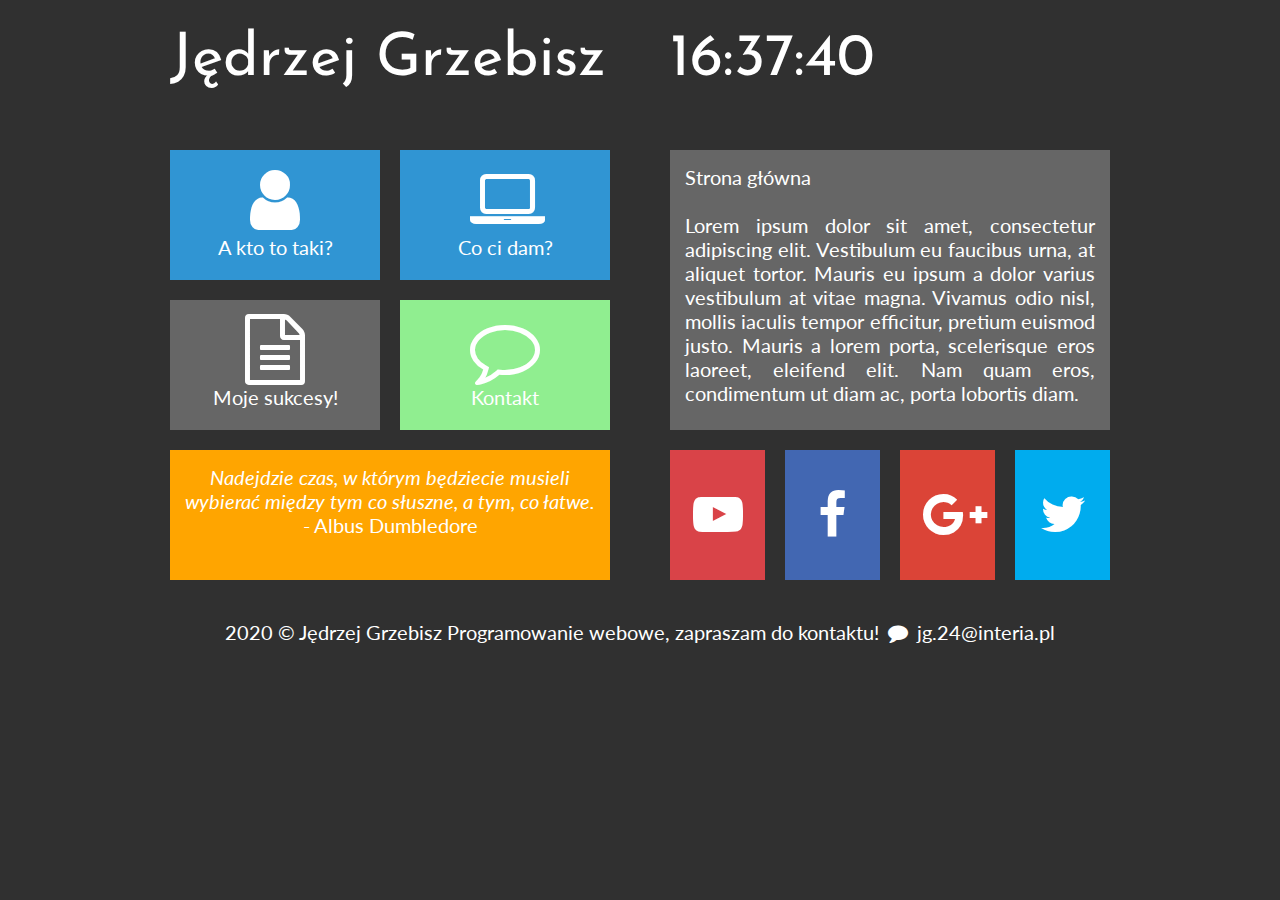
<file: index.html>
<!--Struktura witryna oparta na DIVach-powoli do przodu-->
<!DOCTYPE html>
<html lang="pl">
<head>
	<title>Portfolio JG</title>
	<meta charset="utf-8">
	<link rel="stylesheet" type="text/css" href="style.css">
	<link href="https://fonts.googleapis.com/css2?family=Josefin+Sans&family=Lato&display=swap" rel="stylesheet">
	<link rel="stylesheet" type="text/css" href="font/css/fontello.css">
	<script src="timer.js" type="text/javascript"></script>
</head>
<body onload="odliczanie();">
	<div id="container">
		
		<div class="rectangle">
			<a href="index.html" class="tilelink">
				<div id="logo">Jędrzej Grzebisz</div>
			</a>
			<div id="zegar"></div>
		</div>

		<div style="display: flex">
			<div class="square">
				<a class="tilelink" href="oMnie.html">
					<div class="tile1">
						<i class="icon-user"></i><br>A kto to taki?
					</div>
				</a>

				<a class="tilelink" href="oferta.html">
					<div class="tile1">
						<i class="icon-laptop"></i><br>Co ci dam?
					</div>
				</a>

				<a class="tilelink" href="cv.html">
					<div class="tile2">
						<i class="icon-doc-text"></i><br>Moje sukcesy!
					</div>
				</a>

				<a class="tilelink" href="kontakt.html">
					<div class="tile3">
						<i class="icon-comment-empty"></i><br>Kontakt
					</div>
				</a>

				<div class="tile4">
					<i>Nadejdzie czas, w którym będziecie musieli wybierać między tym co słuszne, a tym, co łatwe.</i><br>- Albus Dumbledore
				</div>

			</div>
			<div class="square">
				<div class="tile5">
					Strona główna<br><br>
					Lorem ipsum dolor sit amet, consectetur adipiscing elit. Vestibulum eu faucibus urna, at aliquet tortor. Mauris eu ipsum a dolor varius vestibulum at vitae magna. Vivamus odio nisl, mollis iaculis tempor efficitur, pretium euismod justo. Mauris a lorem porta, scelerisque eros laoreet, eleifend elit. Nam quam eros, condimentum ut diam ac, porta lobortis diam.
				</div>

				<a href="http://youtube.com" target="_blank" class="tilelink">
					<div class="yt">
						<i class="icon-youtube-play"></i>
					</div>
				</a>

				<a href="http://facebook.com" target="_blank" class="tilelink">
					<div class="fb">
						<i class="icon-facebook"></i>
					</div>
				</a>

				<a href="http://google.com" target="_blank" class="tilelink">
					<div class="google">
						<i class="icon-gplus"></i>
					</div>
				</a>

				<a href="http://twitter.com" target="_blank" class="tilelink">
					<div class="tt">
						<i class="icon-twitter"></i>
					</div>
				</a>
			</div>
		</div>

		<div class="footer">
			2020 &copy Jędrzej Grzebisz Programowanie webowe, zapraszam do kontaktu! <i class="icon-comment"></i> jg.24@interia.pl
		</div>

	</div>
</body>
</html>
</file>
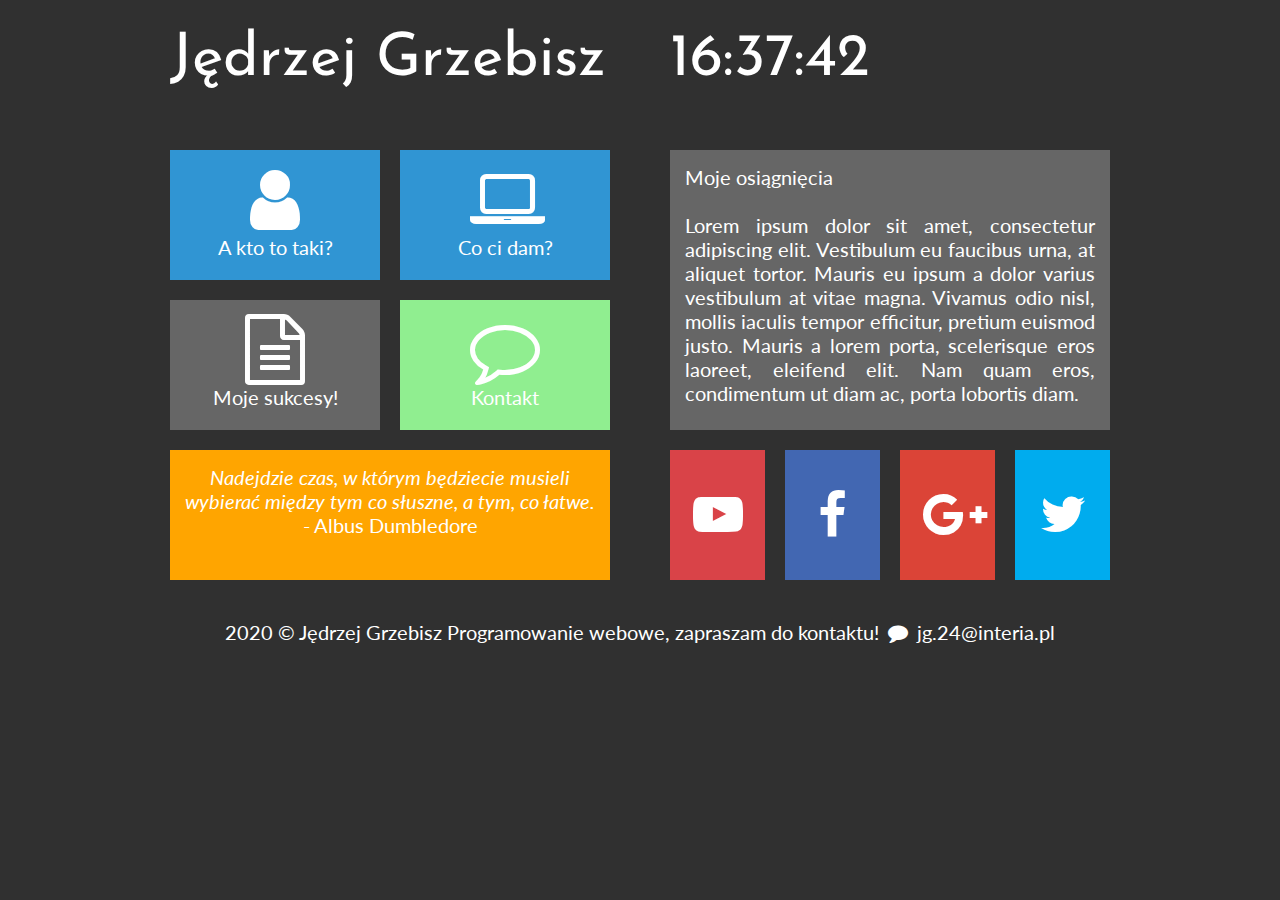
<file: cv.html>
<!--Struktura witryna oparta na DIVach-powoli do przodu-->
<!DOCTYPE html>
<html lang="pl">
<head>
	<title>CV Jędrzej Grzebisz</title>
	<meta charset="utf-8">
	<link rel="stylesheet" type="text/css" href="style.css">
	<link href="https://fonts.googleapis.com/css2?family=Josefin+Sans&family=Lato&display=swap" rel="stylesheet">
	<link rel="stylesheet" type="text/css" href="font/css/fontello.css">
	<script src="timer.js" type="text/javascript"></script>
</head>
<body onload="odliczanie();">
	<div id="container">
		
		<div class="rectangle">
			<a href="index.html" class="tilelink">
				<div id="logo">Jędrzej Grzebisz</div>
			</a>
			<div id="zegar"></div>
		</div>

		<div style="display: flex">
			<div class="square">
				<a class="tilelink" href="oMnie.html">
					<div class="tile1">
						<i class="icon-user"></i><br>A kto to taki?
					</div>
				</a>

				<a class="tilelink" href="oferta.html">
					<div class="tile1">
						<i class="icon-laptop"></i><br>Co ci dam?
					</div>
				</a>

				<a class="tilelink" href="cv.html">
					<div class="tile2">
						<i class="icon-doc-text"></i><br>Moje sukcesy!
					</div>
				</a>

				<a class="tilelink" href="kontakt.html">
					<div class="tile3">
						<i class="icon-comment-empty"></i><br>Kontakt
					</div>
				</a>

				<div class="tile4">
					<i>Nadejdzie czas, w którym będziecie musieli wybierać między tym co słuszne, a tym, co łatwe.</i><br>- Albus Dumbledore
				</div>

			</div>
			<div class="square">
				<div class="tile5">
					Moje osiągnięcia<br><br>
					Lorem ipsum dolor sit amet, consectetur adipiscing elit. Vestibulum eu faucibus urna, at aliquet tortor. Mauris eu ipsum a dolor varius vestibulum at vitae magna. Vivamus odio nisl, mollis iaculis tempor efficitur, pretium euismod justo. Mauris a lorem porta, scelerisque eros laoreet, eleifend elit. Nam quam eros, condimentum ut diam ac, porta lobortis diam.
				</div>

				<a href="http://youtube.com" target="_blank" class="tilelink">
					<div class="yt">
						<i class="icon-youtube-play"></i>
					</div>
				</a>

				<a href="http://facebook.com" target="_blank" class="tilelink">
					<div class="fb">
						<i class="icon-facebook"></i>
					</div>
				</a>

				<a href="http://google.com" target="_blank" class="tilelink">
					<div class="google">
						<i class="icon-gplus"></i>
					</div>
				</a>

				<a href="http://twitter.com" target="_blank" class="tilelink">
					<div class="tt">
						<i class="icon-twitter"></i>
					</div>
				</a>
			</div>
		</div>

		<div class="footer">
			2020 &copy Jędrzej Grzebisz Programowanie webowe, zapraszam do kontaktu! <i class="icon-comment"></i> jg.24@interia.pl
		</div>

	</div>
</body>
</html>
</file>
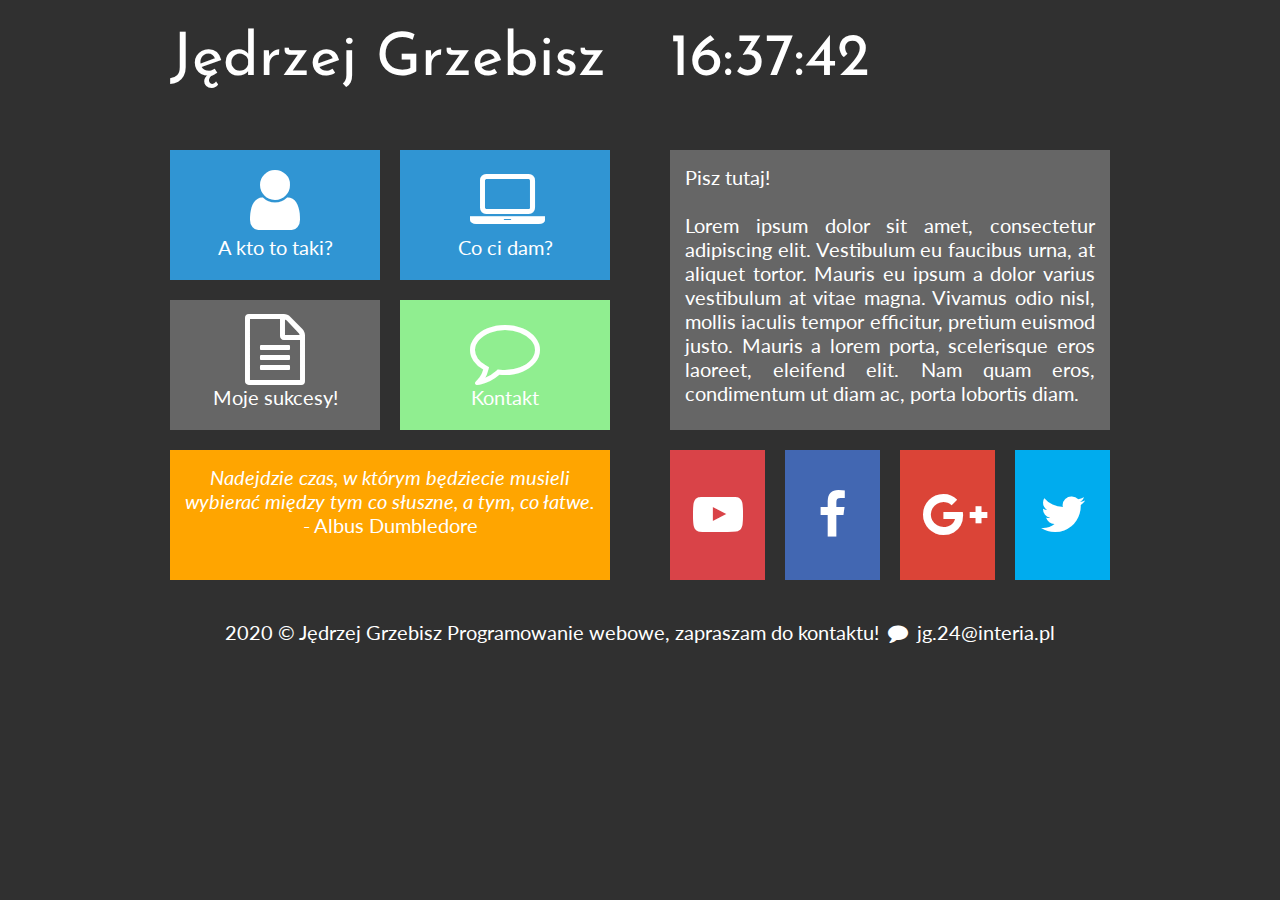
<file: kontakt.html>
<!--Struktura witryna oparta na DIVach-powoli do przodu-->
<!DOCTYPE html>
<html lang="pl">
<head>
	<title>Kontakt do JG</title>
	<meta charset="utf-8">
	<link rel="stylesheet" type="text/css" href="style.css">
	<link href="https://fonts.googleapis.com/css2?family=Josefin+Sans&family=Lato&display=swap" rel="stylesheet">
	<link rel="stylesheet" type="text/css" href="font/css/fontello.css">
	<script src="timer.js" type="text/javascript"></script>
</head>
<body onload="odliczanie();">
	<div id="container">
		
		<div class="rectangle">
			<a href="index.html" class="tilelink">
				<div id="logo">Jędrzej Grzebisz</div>
			</a>
			<div id="zegar">12:00:00</div>
		</div>

		<div style="display: flex">
			<div class="square">
				<a class="tilelink" href="oMnie.html">
					<div class="tile1">
						<i class="icon-user"></i><br>A kto to taki?
					</div>
				</a>

				<a class="tilelink" href="oferta.html">
					<div class="tile1">
						<i class="icon-laptop"></i><br>Co ci dam?
					</div>
				</a>

				<a class="tilelink" href="cv.html">
					<div class="tile2">
						<i class="icon-doc-text"></i><br>Moje sukcesy!
					</div>
				</a>

				<a class="tilelink" href="kontakt.html">
					<div class="tile3">
						<i class="icon-comment-empty"></i><br>Kontakt
					</div>
				</a>

				<div class="tile4">
					<i>Nadejdzie czas, w którym będziecie musieli wybierać między tym co słuszne, a tym, co łatwe.</i><br>- Albus Dumbledore
				</div>

			</div>
			<div class="square">
				<div class="tile5">
					Pisz tutaj!<br><br>
					Lorem ipsum dolor sit amet, consectetur adipiscing elit. Vestibulum eu faucibus urna, at aliquet tortor. Mauris eu ipsum a dolor varius vestibulum at vitae magna. Vivamus odio nisl, mollis iaculis tempor efficitur, pretium euismod justo. Mauris a lorem porta, scelerisque eros laoreet, eleifend elit. Nam quam eros, condimentum ut diam ac, porta lobortis diam.
				</div>

				<a href="http://youtube.com" target="_blank" class="tilelink">
					<div class="yt">
						<i class="icon-youtube-play"></i>
					</div>
				</a>

				<a href="http://facebook.com" target="_blank" class="tilelink">
					<div class="fb">
						<i class="icon-facebook"></i>
					</div>
				</a>

				<a href="http://google.com" target="_blank" class="tilelink">
					<div class="google">
						<i class="icon-gplus"></i>
					</div>
				</a>

				<a href="http://twitter.com" target="_blank" class="tilelink">
					<div class="tt">
						<i class="icon-twitter"></i>
					</div>
				</a>
			</div>
		</div>

		<div class="footer">
			2020 &copy Jędrzej Grzebisz Programowanie webowe, zapraszam do kontaktu! <i class="icon-comment"></i> jg.24@interia.pl
		</div>

	</div>
</body>
</html>
</file>
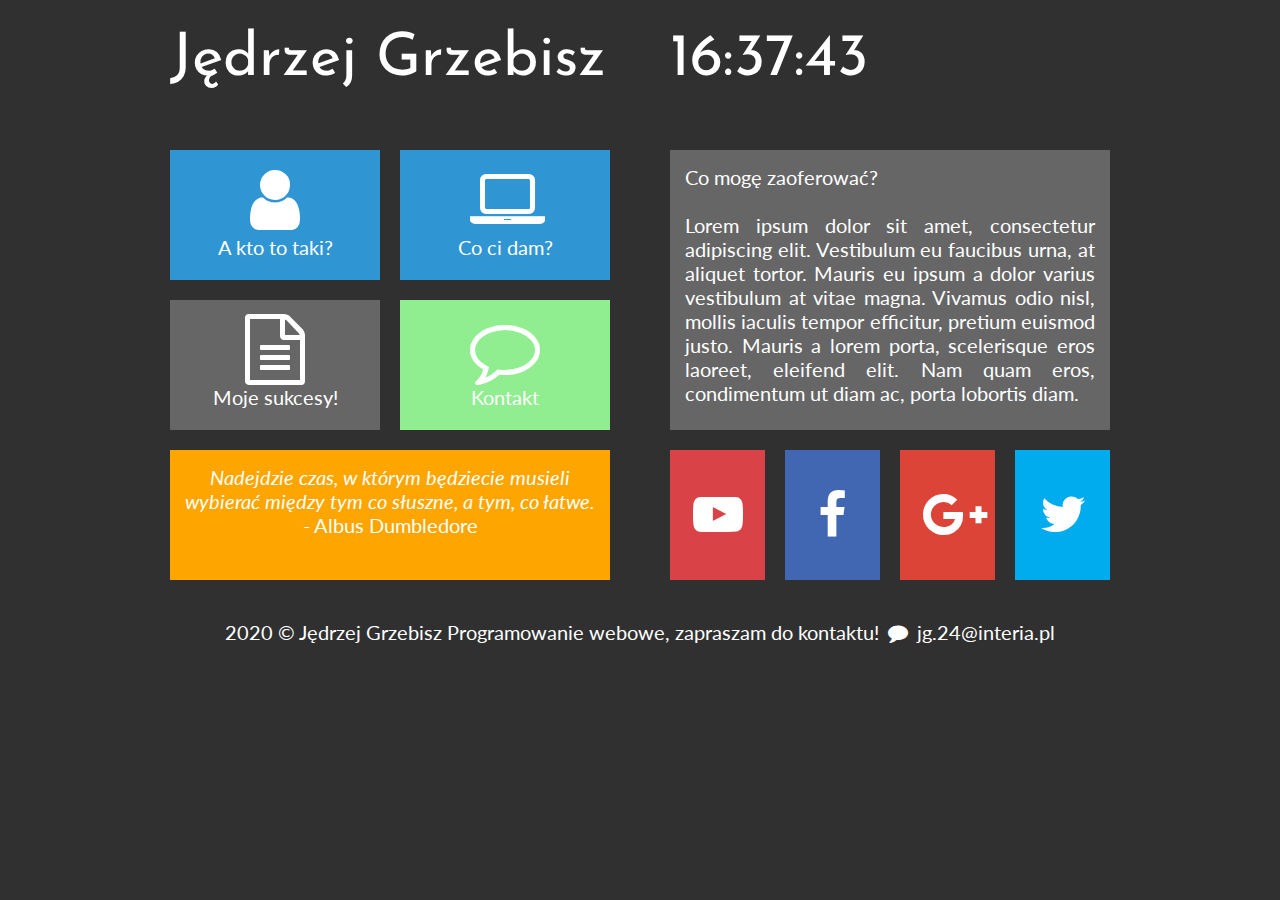
<file: oferta.html>
<!--Struktura witryna oparta na DIVach-powoli do przodu-->
<!DOCTYPE html>
<html lang="pl">
<head>
	<title>Moja oferta</title>
	<meta charset="utf-8">
	<link rel="stylesheet" type="text/css" href="style.css">
	<link href="https://fonts.googleapis.com/css2?family=Josefin+Sans&family=Lato&display=swap" rel="stylesheet">
	<link rel="stylesheet" type="text/css" href="font/css/fontello.css">
	<script src="timer.js" type="text/javascript"></script>
</head>
<body onload="odliczanie();">
	<div id="container">
		
		<div class="rectangle">
			<a href="index.html" class="tilelink">
				<div id="logo">Jędrzej Grzebisz</div>
			</a>
			<div id="zegar">12:00:00</div>
		</div>

		<div style="display: flex">
			<div class="square">
				<a class="tilelink" href="oMnie.html">
					<div class="tile1">
						<i class="icon-user"></i><br>A kto to taki?
					</div>
				</a>

				<a class="tilelink" href="oferta.html">
					<div class="tile1">
						<i class="icon-laptop"></i><br>Co ci dam?
					</div>
				</a>

				<a class="tilelink" href="cv.html">
					<div class="tile2">
						<i class="icon-doc-text"></i><br>Moje sukcesy!
					</div>
				</a>

				<a class="tilelink" href="kontakt.html">
					<div class="tile3">
						<i class="icon-comment-empty"></i><br>Kontakt
					</div>
				</a>

				<div class="tile4">
					<i>Nadejdzie czas, w którym będziecie musieli wybierać między tym co słuszne, a tym, co łatwe.</i><br>- Albus Dumbledore
				</div>

			</div>
			<div class="square">
				<div class="tile5">
					Co mogę zaoferować?<br><br>
					Lorem ipsum dolor sit amet, consectetur adipiscing elit. Vestibulum eu faucibus urna, at aliquet tortor. Mauris eu ipsum a dolor varius vestibulum at vitae magna. Vivamus odio nisl, mollis iaculis tempor efficitur, pretium euismod justo. Mauris a lorem porta, scelerisque eros laoreet, eleifend elit. Nam quam eros, condimentum ut diam ac, porta lobortis diam.
				</div>

				<a href="http://youtube.com" target="_blank" class="tilelink">
					<div class="yt">
						<i class="icon-youtube-play"></i>
					</div>
				</a>

				<a href="http://facebook.com" target="_blank" class="tilelink">
					<div class="fb">
						<i class="icon-facebook"></i>
					</div>
				</a>

				<a href="http://google.com" target="_blank" class="tilelink">
					<div class="google">
						<i class="icon-gplus"></i>
					</div>
				</a>

				<a href="http://twitter.com" target="_blank" class="tilelink">
					<div class="tt">
						<i class="icon-twitter"></i>
					</div>
				</a>
			</div>
		</div>

		<div class="footer">
			2020 &copy Jędrzej Grzebisz Programowanie webowe, zapraszam do kontaktu! <i class="icon-comment"></i> jg.24@interia.pl
		</div>

	</div>
</body>
</html>
</file>
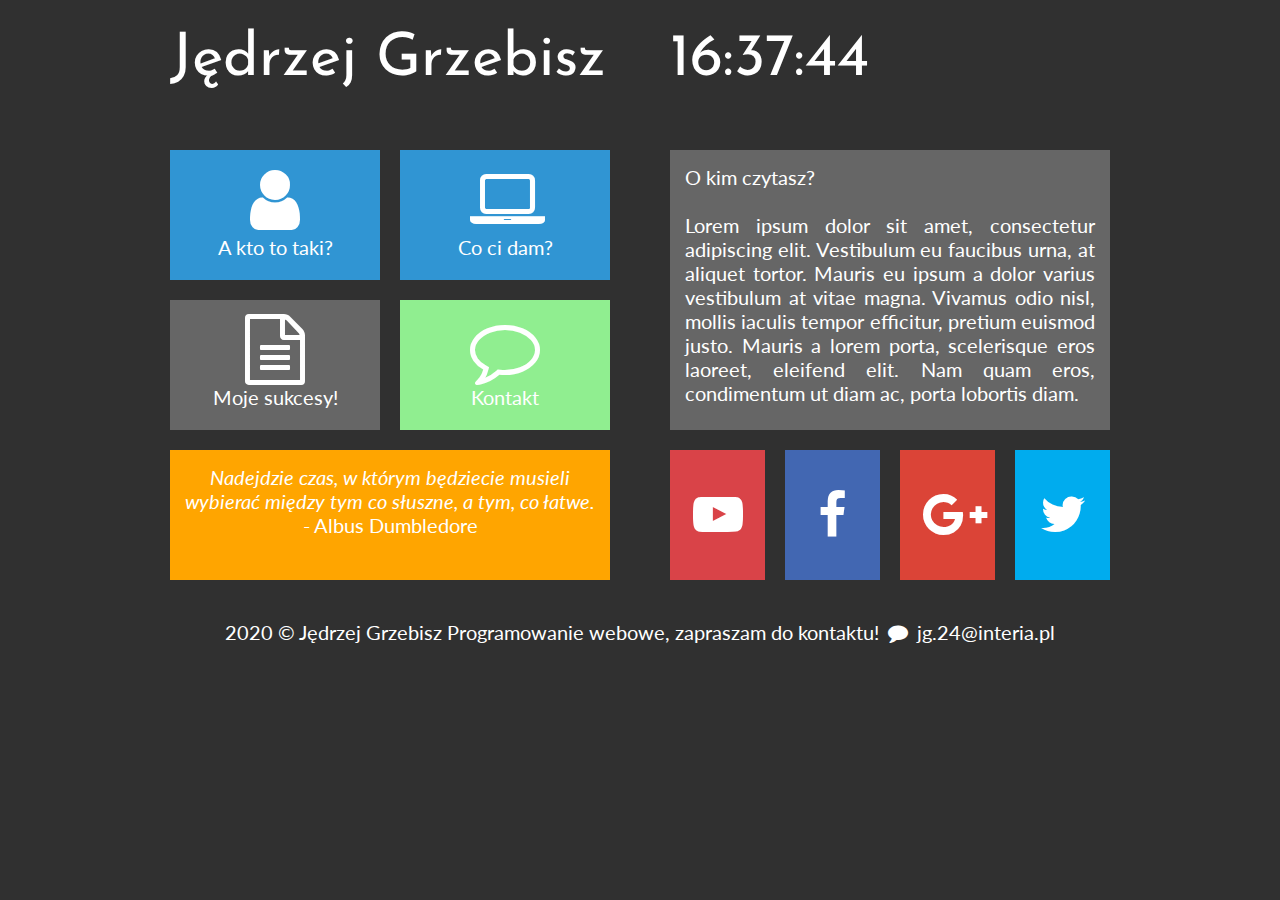
<file: oMnie.html>
<!--Struktura witryna oparta na DIVach-powoli do przodu-->
<!DOCTYPE html>
<html lang="pl">
<head>
	<title>Informacje o mnie</title>
	<meta charset="utf-8">
	<link rel="stylesheet" type="text/css" href="style.css">
	<link href="https://fonts.googleapis.com/css2?family=Josefin+Sans&family=Lato&display=swap" rel="stylesheet">
	<link rel="stylesheet" type="text/css" href="font/css/fontello.css">
	<script src="timer.js" type="text/javascript"></script>
</head>
<body onload="odliczanie();">
	<div id="container">
		
		<div class="rectangle">
			<a href="index.html" class="tilelink">
				<div id="logo">Jędrzej Grzebisz</div>
			</a>
			<div id="zegar">12:00:00</div>
		</div>

		<div style="display: flex">
			<div class="square">
				<a class="tilelink" href="oMnie.html">
					<div class="tile1">
						<i class="icon-user"></i><br>A kto to taki?
					</div>
				</a>

				<a class="tilelink" href="oferta.html">
					<div class="tile1">
						<i class="icon-laptop"></i><br>Co ci dam?
					</div>
				</a>

				<a class="tilelink" href="cv.html">
					<div class="tile2">
						<i class="icon-doc-text"></i><br>Moje sukcesy!
					</div>
				</a>

				<a class="tilelink" href="kontakt.html">
					<div class="tile3">
						<i class="icon-comment-empty"></i><br>Kontakt
					</div>
				</a>

				<div class="tile4">
					<i>Nadejdzie czas, w którym będziecie musieli wybierać między tym co słuszne, a tym, co łatwe.</i><br>- Albus Dumbledore
				</div>

			</div>
			<div class="square">
				<div class="tile5">
					O kim czytasz?<br><br>
					Lorem ipsum dolor sit amet, consectetur adipiscing elit. Vestibulum eu faucibus urna, at aliquet tortor. Mauris eu ipsum a dolor varius vestibulum at vitae magna. Vivamus odio nisl, mollis iaculis tempor efficitur, pretium euismod justo. Mauris a lorem porta, scelerisque eros laoreet, eleifend elit. Nam quam eros, condimentum ut diam ac, porta lobortis diam.
				</div>

				<a href="http://youtube.com" target="_blank" class="tilelink">
					<div class="yt">
						<i class="icon-youtube-play"></i>
					</div>
				</a>

				<a href="http://facebook.com" target="_blank" class="tilelink">
					<div class="fb">
						<i class="icon-facebook"></i>
					</div>
				</a>

				<a href="http://google.com" target="_blank" class="tilelink">
					<div class="google">
						<i class="icon-gplus"></i>
					</div>
				</a>

				<a href="http://twitter.com" target="_blank" class="tilelink">
					<div class="tt">
						<i class="icon-twitter"></i>
					</div>
				</a>
			</div>
		</div>

		<div class="footer">
			2020 &copy Jędrzej Grzebisz Programowanie webowe, zapraszam do kontaktu! <i class="icon-comment"></i> jg.24@interia.pl
		</div>

	</div>
</body>
</html>
</file>
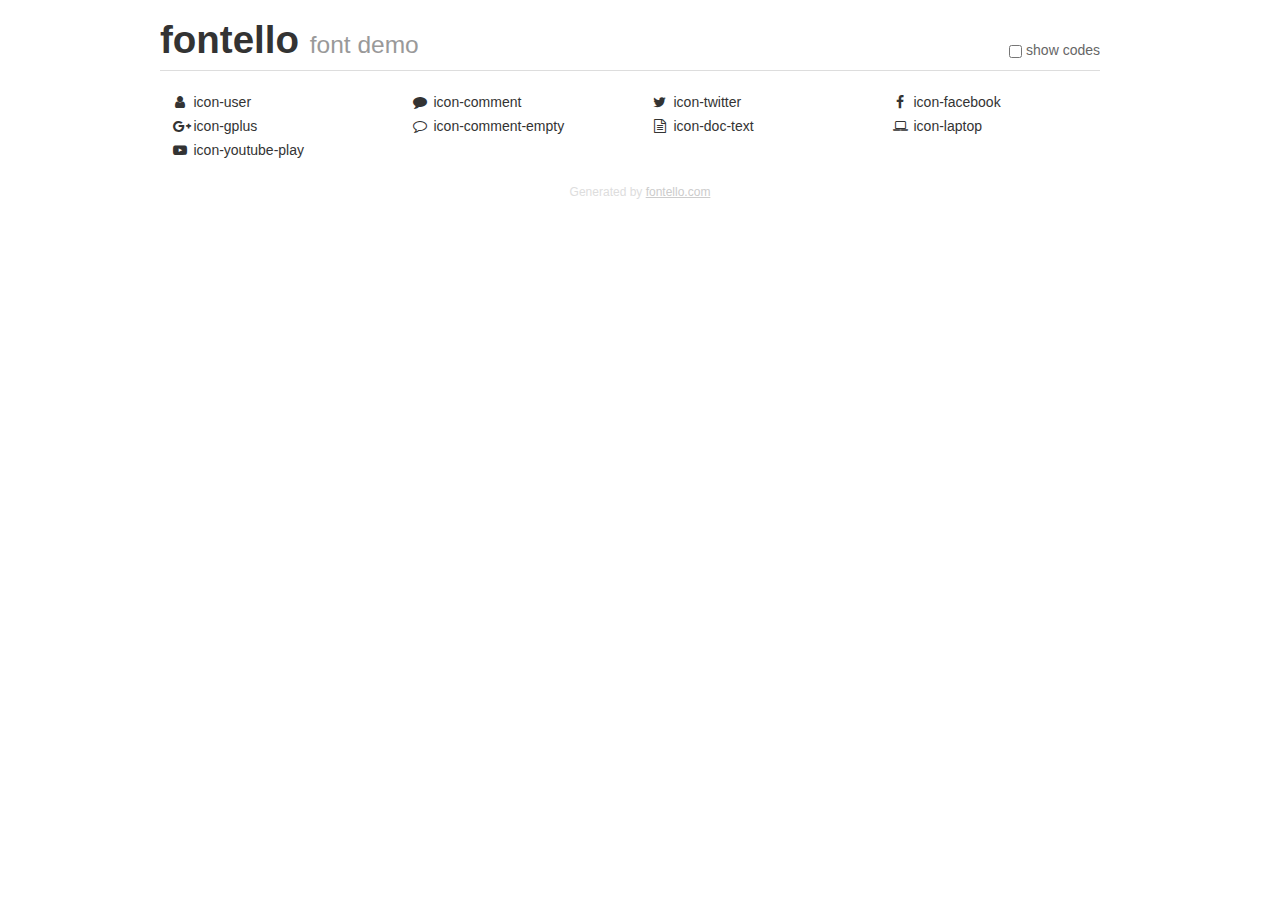
<file: font/demo.html>
<!DOCTYPE html>
<html>
  <head><!--[if lt IE 9]><script language="javascript" type="text/javascript" src="//html5shim.googlecode.com/svn/trunk/html5.js"></script><![endif]-->
    <meta charset="UTF-8"><style>/*
 * Bootstrap v2.2.1
 *
 * Copyright 2012 Twitter, Inc
 * Licensed under the Apache License v2.0
 * http://www.apache.org/licenses/LICENSE-2.0
 *
 * Designed and built with all the love in the world @twitter by @mdo and @fat.
 */
.clearfix {
  *zoom: 1;
}
.clearfix:before,
.clearfix:after {
  display: table;
  content: "";
  line-height: 0;
}
.clearfix:after {
  clear: both;
}
html {
  font-size: 100%;
  -webkit-text-size-adjust: 100%;
  -ms-text-size-adjust: 100%;
}
a:focus {
  outline: thin dotted #333;
  outline: 5px auto -webkit-focus-ring-color;
  outline-offset: -2px;
}
a:hover,
a:active {
  outline: 0;
}
button,
input,
select,
textarea {
  margin: 0;
  font-size: 100%;
  vertical-align: middle;
}
button,
input {
  *overflow: visible;
  line-height: normal;
}
button::-moz-focus-inner,
input::-moz-focus-inner {
  padding: 0;
  border: 0;
}
body {
  margin: 0;
  font-family: "Helvetica Neue", Helvetica, Arial, sans-serif;
  font-size: 14px;
  line-height: 20px;
  color: #333;
  background-color: #fff;
}
a {
  color: #08c;
  text-decoration: none;
}
a:hover {
  color: #005580;
  text-decoration: underline;
}
.row {
  margin-left: -20px;
  *zoom: 1;
}
.row:before,
.row:after {
  display: table;
  content: "";
  line-height: 0;
}
.row:after {
  clear: both;
}
[class*="span"] {
  float: left;
  min-height: 1px;
  margin-left: 20px;
}
.container,
.navbar-static-top .container,
.navbar-fixed-top .container,
.navbar-fixed-bottom .container {
  width: 940px;
}
.span12 {
  width: 940px;
}
.span11 {
  width: 860px;
}
.span10 {
  width: 780px;
}
.span9 {
  width: 700px;
}
.span8 {
  width: 620px;
}
.span7 {
  width: 540px;
}
.span6 {
  width: 460px;
}
.span5 {
  width: 380px;
}
.span4 {
  width: 300px;
}
.span3 {
  width: 220px;
}
.span2 {
  width: 140px;
}
.span1 {
  width: 60px;
}
[class*="span"].pull-right,
.row-fluid [class*="span"].pull-right {
  float: right;
}
.container {
  margin-right: auto;
  margin-left: auto;
  *zoom: 1;
}
.container:before,
.container:after {
  display: table;
  content: "";
  line-height: 0;
}
.container:after {
  clear: both;
}
p {
  margin: 0 0 10px;
}
.lead {
  margin-bottom: 20px;
  font-size: 21px;
  font-weight: 200;
  line-height: 30px;
}
small {
  font-size: 85%;
}
h1 {
  margin: 10px 0;
  font-family: inherit;
  font-weight: bold;
  line-height: 20px;
  color: inherit;
  text-rendering: optimizelegibility;
}
h1 small {
  font-weight: normal;
  line-height: 1;
  color: #999;
}
h1 {
  line-height: 40px;
}
h1 {
  font-size: 38.5px;
}
h1 small {
  font-size: 24.5px;
}
body {
  margin-top: 90px;
}
.header {
  position: fixed;
  top: 0;
  left: 50%;
  margin-left: -480px;
  background-color: #fff;
  border-bottom: 1px solid #ddd;
  padding-top: 10px;
  z-index: 10;
}
.footer {
  color: #ddd;
  font-size: 12px;
  text-align: center;
  margin-top: 20px;
}
.footer a {
  color: #ccc;
  text-decoration: underline;
}
.the-icons {
  font-size: 14px;
  line-height: 24px;
}
.switch {
  position: absolute;
  right: 0;
  bottom: 10px;
  color: #666;
}
.switch input {
  margin-right: 0.3em;
}
.codesOn .i-name {
  display: none;
}
.codesOn .i-code {
  display: inline;
}
.i-code {
  display: none;
}
@font-face {
      font-family: 'fontello';
      src: url('./font/fontello.eot?32914314');
      src: url('./font/fontello.eot?32914314#iefix') format('embedded-opentype'),
           url('./font/fontello.woff?32914314') format('woff'),
           url('./font/fontello.ttf?32914314') format('truetype'),
           url('./font/fontello.svg?32914314#fontello') format('svg');
      font-weight: normal;
      font-style: normal;
    }
     
     
    .demo-icon
    {
      font-family: "fontello";
      font-style: normal;
      font-weight: normal;
      speak: none;
     
      display: inline-block;
      text-decoration: inherit;
      width: 1em;
      margin-right: .2em;
      text-align: center;
      /* opacity: .8; */
     
      /* For safety - reset parent styles, that can break glyph codes*/
      font-variant: normal;
      text-transform: none;
     
      /* fix buttons height, for twitter bootstrap */
      line-height: 1em;
     
      /* Animation center compensation - margins should be symmetric */
      /* remove if not needed */
      margin-left: .2em;
     
      /* You can be more comfortable with increased icons size */
      /* font-size: 120%; */
     
      /* Font smoothing. That was taken from TWBS */
      -webkit-font-smoothing: antialiased;
      -moz-osx-font-smoothing: grayscale;
     
      /* Uncomment for 3D effect */
      /* text-shadow: 1px 1px 1px rgba(127, 127, 127, 0.3); */
    }
     </style>
    <link rel="stylesheet" href="css/animation.css"><!--[if IE 7]><link rel="stylesheet" href="css/" + font.fontname + "-ie7.css"><![endif]-->
    <script>
      function toggleCodes(on) {
        var obj = document.getElementById('icons');
      
        if (on) {
          obj.className += ' codesOn';
        } else {
          obj.className = obj.className.replace(' codesOn', '');
        }
      }
      
    </script>
  </head>
  <body>
    <div class="container header">
      <h1>fontello <small>font demo</small></h1>
      <label class="switch">
        <input type="checkbox" onclick="toggleCodes(this.checked)">show codes
      </label>
    </div>
    <div class="container" id="icons">
      <div class="row">
        <div class="the-icons span3" title="Code: 0xe800"><i class="demo-icon icon-user">&#xe800;</i> <span class="i-name">icon-user</span><span class="i-code">0xe800</span></div>
        <div class="the-icons span3" title="Code: 0xe801"><i class="demo-icon icon-comment">&#xe801;</i> <span class="i-name">icon-comment</span><span class="i-code">0xe801</span></div>
        <div class="the-icons span3" title="Code: 0xf099"><i class="demo-icon icon-twitter">&#xf099;</i> <span class="i-name">icon-twitter</span><span class="i-code">0xf099</span></div>
        <div class="the-icons span3" title="Code: 0xf09a"><i class="demo-icon icon-facebook">&#xf09a;</i> <span class="i-name">icon-facebook</span><span class="i-code">0xf09a</span></div>
      </div>
      <div class="row">
        <div class="the-icons span3" title="Code: 0xf0d5"><i class="demo-icon icon-gplus">&#xf0d5;</i> <span class="i-name">icon-gplus</span><span class="i-code">0xf0d5</span></div>
        <div class="the-icons span3" title="Code: 0xf0e5"><i class="demo-icon icon-comment-empty">&#xf0e5;</i> <span class="i-name">icon-comment-empty</span><span class="i-code">0xf0e5</span></div>
        <div class="the-icons span3" title="Code: 0xf0f6"><i class="demo-icon icon-doc-text">&#xf0f6;</i> <span class="i-name">icon-doc-text</span><span class="i-code">0xf0f6</span></div>
        <div class="the-icons span3" title="Code: 0xf109"><i class="demo-icon icon-laptop">&#xf109;</i> <span class="i-name">icon-laptop</span><span class="i-code">0xf109</span></div>
      </div>
      <div class="row">
        <div class="the-icons span3" title="Code: 0xf16a"><i class="demo-icon icon-youtube-play">&#xf16a;</i> <span class="i-name">icon-youtube-play</span><span class="i-code">0xf16a</span></div>
      </div>
    </div>
    <div class="container footer">Generated by <a href="http://fontello.com">fontello.com</a></div>
  </body>
</html>
</file>
<file: style.css>
body {
	background-color: #303030;
	color: white;
	font-family: 'Lato', sans-serif;
	font-size: 20px;
}

#container {
	width: 1000px;     
	margin-left: auto; /*środkowanie*/
	margin-right: auto;
}

.rectangle {
	display: flex;
	width: 940px; /*trzeba zmniejszyć bo margin*/
	margin: 30px; /*żeby zegar i nazwisko nie przylegało do krawędzi*/
}

.square {
	display: flex;
	flex-wrap: wrap;
	width: 50%;
	margin: 20px;
}

#logo {
	font-family: 'Josefin Sans', sans-serif;
	font-size: 60px;
	width: 500px;
}

#zegar {
	font-family: 'Josefin Sans', sans-serif;
	font-size: 60px;
	width: 440px;
}

.tile1 {
	text-align: center;
	margin: 10px;
	width: 210px; /*złota proporca szer/wys*/
	height: 130px;
	background-color: #3095d3;
}

.tile1:hover {
	background-color: #2084C2;
}

.tile2 {
	text-align: center;
	margin: 10px;
	width: 210px; /*złota proporca szer/wys*/
	height: 130px;
	background-color: #666666; 
}

.tile2:hover {
	background-color: #555555;
}

.tile3 {
	text-align: center;
	margin: 10px;
	width: 210px; /*złota proporca szer/wys*/
	height: 130px;
	background-color: #90EE90; 
}

.tile3:hover {
	background-color: #80DD80;
}

.tile4 {
	text-align: center;
	font-size: 20px;
	padding: 15px;
	margin: 10px;
	width: 410px; /*złota proporca szer/wys*/
	height: 100px;
	background-color: #FFA500; 
}

.tile5 {
	text-align: justify;
	padding: 15px;
	margin: 10px;
	width: 410px; /*złota proporca szer/wys*/
	height: 250px;
	background-color: #666666; 
}

.yt {
	display: flex;
	align-items: center;
	justify-content: center;
	margin: 10px;
	width: 95px; /*złota proporca szer/wys*/
	height: 130px;
	background-color: #d94348; 
}

.yt:hover {
	background-color: #C83237;
}

.fb {
	display: flex;
	align-items: center;
	justify-content: center;
	margin: 10px;
	width: 95px; /*złota proporca szer/wys*/
	height: 130px;
	background-color: #4267B2; 
}

.fb:hover {
	background-color: #3156A1;
}

.google {
	display: flex;
	align-items: center;
	justify-content: center;
	margin: 10px;
	width: 95px; /*złota proporca szer/wys*/
	height: 130px;
	background-color: #DB4437; 
}

.google:hover {
	background-color: #CA3326;
}

.tt {
	display: flex;
	align-items: center;
	justify-content: center;
	margin: 10px;
	width: 95px; /*złota proporca szer/wys*/
	height: 130px;
	background-color: #00ACEE; 
}

.tt:hover {
	background-color: #009BDD;
}

.footer {
	text-align: center;
	width: 980px; /*trzeba zmniejszyć bo margin*/
	margin: 10px; /*żeby zegar i nazwisko nie przylegało do krawędzi*/
}

a.tilelink {
	color: #FFFFFF;
	text-decoration: none;
}
</file>
<file: font/css/fontello.css>
@font-face {
  font-family: 'fontello';
  src: url('../font/fontello.eot?40758398');
  src: url('../font/fontello.eot?40758398#iefix') format('embedded-opentype'),
       url('../font/fontello.woff2?40758398') format('woff2'),
       url('../font/fontello.woff?40758398') format('woff'),
       url('../font/fontello.ttf?40758398') format('truetype'),
       url('../font/fontello.svg?40758398#fontello') format('svg');
  font-weight: normal;
  font-style: normal;
}
/* Chrome hack: SVG is rendered more smooth in Windozze. 100% magic, uncomment if you need it. */
/* Note, that will break hinting! In other OS-es font will be not as sharp as it could be */
/*
@media screen and (-webkit-min-device-pixel-ratio:0) {
  @font-face {
    font-family: 'fontello';
    src: url('../font/fontello.svg?40758398#fontello') format('svg');
  }
}
*/
 
 [class^="icon-"]:before, [class*=" icon-"]:before {
  font-family: "fontello";
  font-style: normal;
  font-weight: normal;
  speak: none;
 
  display: inline-block;
  text-decoration: inherit;
  width: 1em;
  margin-right: .2em;
  text-align: center;
  /* opacity: .8; */
 
  /* For safety - reset parent styles, that can break glyph codes*/
  font-variant: normal;
  text-transform: none;
 
  /* fix buttons height, for twitter bootstrap */
  line-height: 1em;
 
  /* Animation center compensation - margins should be symmetric */
  /* remove if not needed */
  margin-left: .2em;
 
  /* you can be more comfortable with increased icons size */
  /* font-size: 120%; */
 
  /* Font smoothing. That was taken from TWBS */
  -webkit-font-smoothing: antialiased;
  -moz-osx-font-smoothing: grayscale;
 
  /* Uncomment for 3D effect */
  /* text-shadow: 1px 1px 1px rgba(127, 127, 127, 0.3); */
}
 
.icon-user:before { content: '\e800'; font-size: 70px; margin-top: 15px;} /* '' */
.icon-comment:before { content: '\e801'; } /* '' */
.icon-twitter:before { content: '\f099'; font-size: 50px;} /* '' */
.icon-facebook:before { content: '\f09a'; font-size: 50px;} /* '' */
.icon-gplus:before { content: '\f0d5'; font-size: 50px;} /* '' */
.icon-comment-empty:before { content: '\f0e5'; font-size: 70px; margin-top: 15px;} /* '' */
.icon-doc-text:before { content: '\f0f6'; font-size: 70px; margin-top: 15px;} /* '' */
.icon-laptop:before { content: '\f109'; font-size: 70px; margin-top: 15px;} /* '' */
.icon-youtube-play:before { content: '\f16a'; font-size: 50px;} /* '' */
</file>
<file: font/css/animation.css>
/*
   Animation example, for spinners
*/
.animate-spin {
  -moz-animation: spin 2s infinite linear;
  -o-animation: spin 2s infinite linear;
  -webkit-animation: spin 2s infinite linear;
  animation: spin 2s infinite linear;
  display: inline-block;
}
@-moz-keyframes spin {
  0% {
    -moz-transform: rotate(0deg);
    -o-transform: rotate(0deg);
    -webkit-transform: rotate(0deg);
    transform: rotate(0deg);
  }

  100% {
    -moz-transform: rotate(359deg);
    -o-transform: rotate(359deg);
    -webkit-transform: rotate(359deg);
    transform: rotate(359deg);
  }
}
@-webkit-keyframes spin {
  0% {
    -moz-transform: rotate(0deg);
    -o-transform: rotate(0deg);
    -webkit-transform: rotate(0deg);
    transform: rotate(0deg);
  }

  100% {
    -moz-transform: rotate(359deg);
    -o-transform: rotate(359deg);
    -webkit-transform: rotate(359deg);
    transform: rotate(359deg);
  }
}
@-o-keyframes spin {
  0% {
    -moz-transform: rotate(0deg);
    -o-transform: rotate(0deg);
    -webkit-transform: rotate(0deg);
    transform: rotate(0deg);
  }

  100% {
    -moz-transform: rotate(359deg);
    -o-transform: rotate(359deg);
    -webkit-transform: rotate(359deg);
    transform: rotate(359deg);
  }
}
@-ms-keyframes spin {
  0% {
    -moz-transform: rotate(0deg);
    -o-transform: rotate(0deg);
    -webkit-transform: rotate(0deg);
    transform: rotate(0deg);
  }

  100% {
    -moz-transform: rotate(359deg);
    -o-transform: rotate(359deg);
    -webkit-transform: rotate(359deg);
    transform: rotate(359deg);
  }
}
@keyframes spin {
  0% {
    -moz-transform: rotate(0deg);
    -o-transform: rotate(0deg);
    -webkit-transform: rotate(0deg);
    transform: rotate(0deg);
  }

  100% {
    -moz-transform: rotate(359deg);
    -o-transform: rotate(359deg);
    -webkit-transform: rotate(359deg);
    transform: rotate(359deg);
  }
}
</file>
